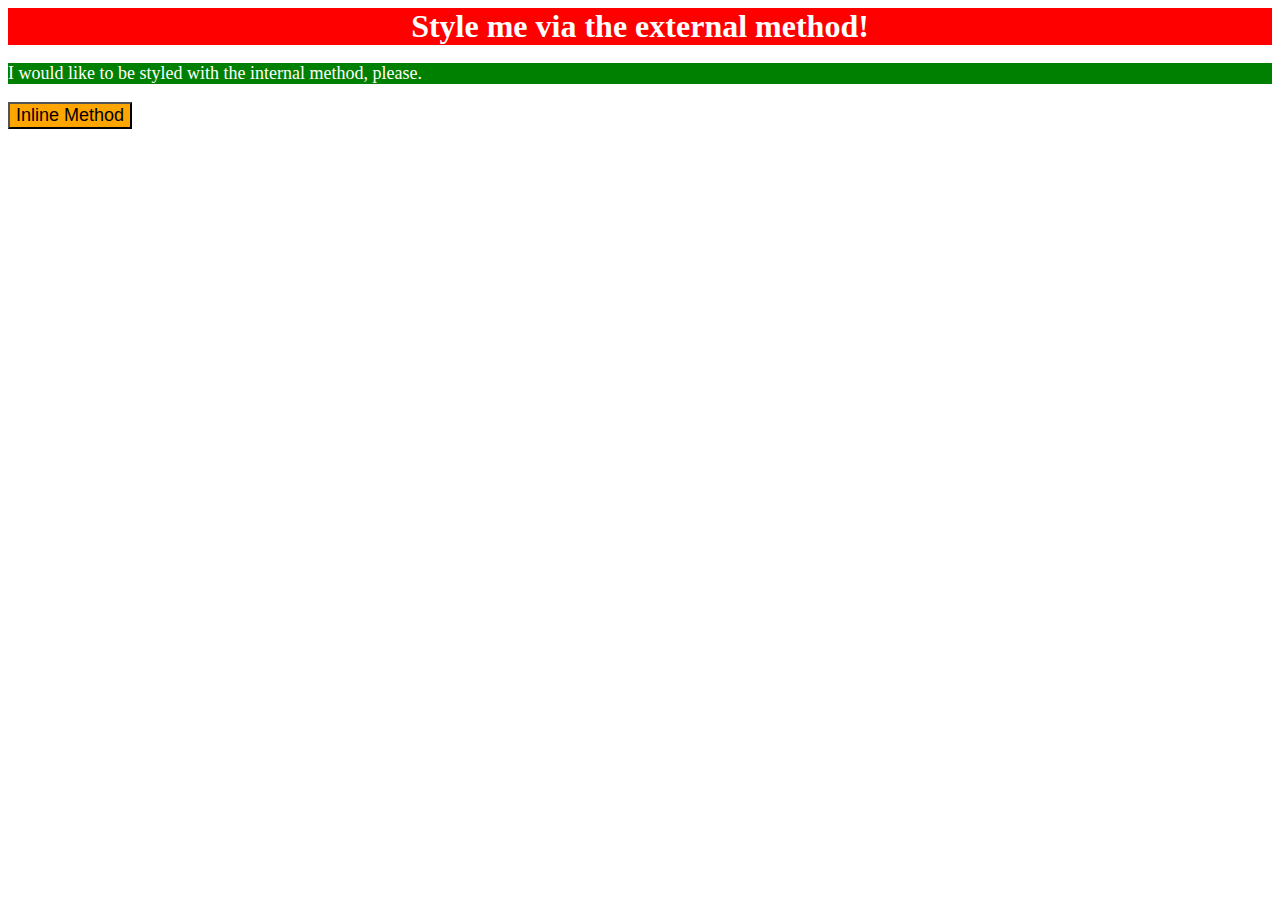
<file: foundations/01-css-methods/index.html>
<!DOCTYPE html>
<html lang="en">
  <head>
    <meta charset="UTF-8">
    <meta http-equiv="X-UA-Compatible" content="IE=edge">
    <meta name="viewport" content="width=device-width, initial-scale=1.0">
    <link rel="stylesheet" href="styles.css">
    <style>
      p {
        background-color: green;
        color: white;
        font-size: 18px;
      }
    </style>
    <title>Methods for Adding CSS</title>
  </head>
  <body>
    <div>Style me via the external method!</div>
    <p>I would like to be styled with the internal method, please.</p>
    <button style="background-color: orange; font-size: 18px;">Inline Method</button>
  </body>
</html>
</file>
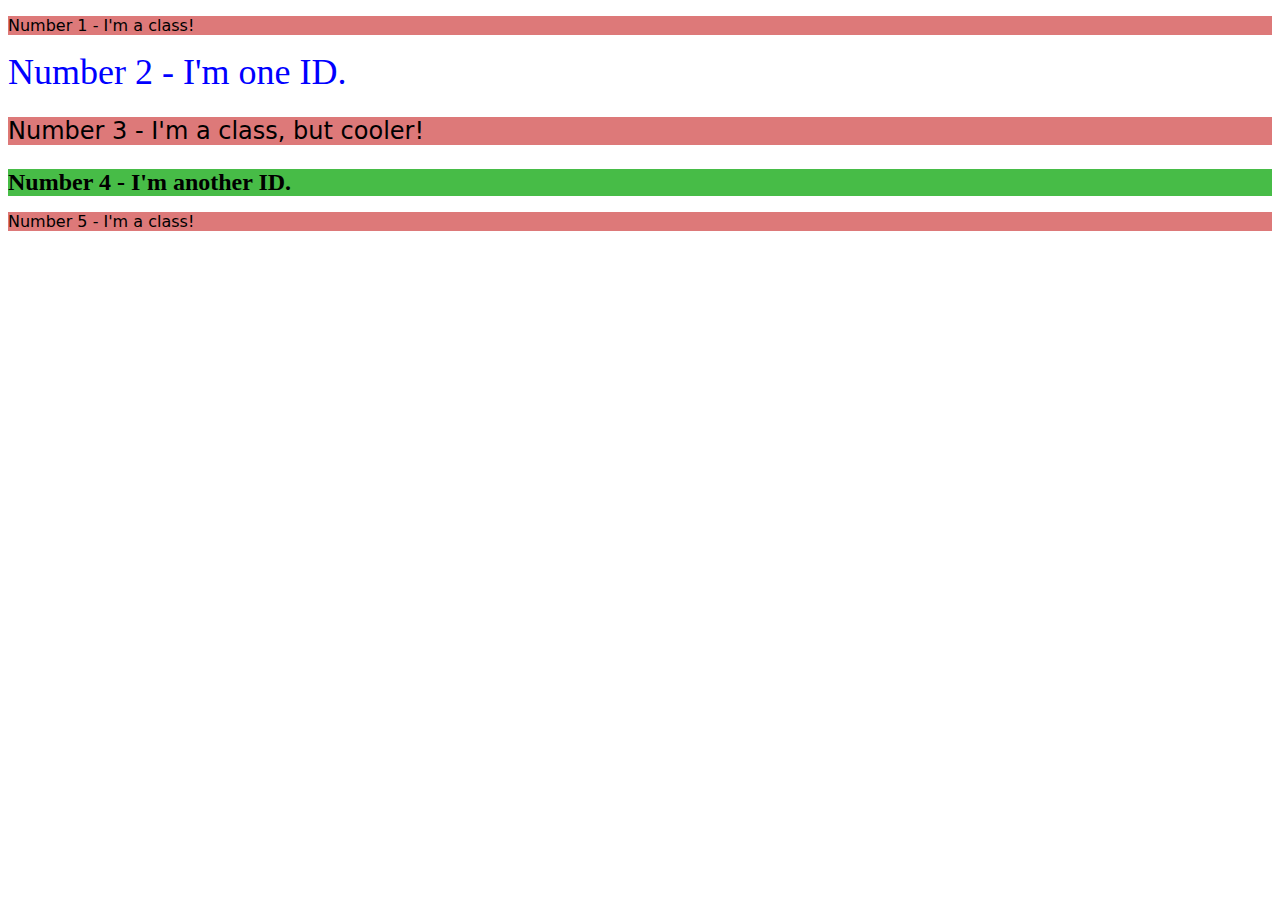
<file: foundations/02-class-id-selectors/index.html>
<!DOCTYPE html>
<html lang="en">
  <head>
    <meta charset="UTF-8">
    <meta http-equiv="X-UA-Compatible" content="IE=edge">
    <meta name="viewport" content="width=device-width, initial-scale=1.0">
    <title>Class and ID Selectors</title>
    <link rel="stylesheet" href="style.css">
  </head>
  <body>
    <p class="list">Number 1 - I'm a class!</p>
    <div id="main">Number 2 - I'm one ID.</div>
    <p class="list subsection">Number 3 - I'm a class, but cooler!</p>
    <div id="subsection">Number 4 - I'm another ID.</div>
    <p class="list">Number 5 - I'm a class!</p>
  </body>
</html>
</file>
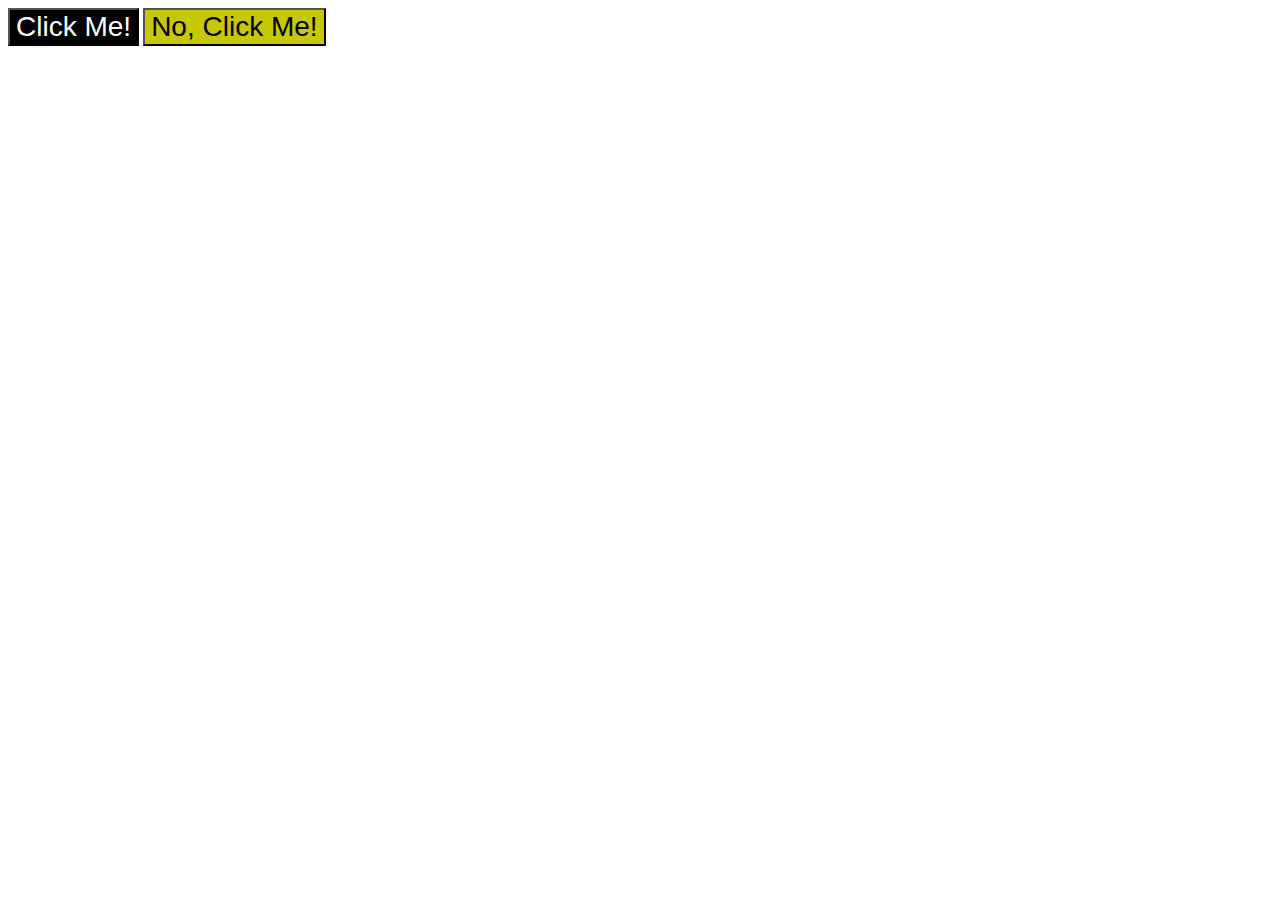
<file: foundations/03-grouping-selectors/index.html>
<!DOCTYPE html>
<html lang="en">
  <head>
    <meta charset="UTF-8">
    <meta http-equiv="X-UA-Compatible" content="IE=edge">
    <meta name="viewport" content="width=device-width, initial-scale=1.0">
    <title>Grouping Selectors</title>
    <link rel="stylesheet" href="style.css">
  </head>
  <body>
    <button class="main">Click Me!</button>
    <button class="list">No, Click Me!</button>
  </body>
</html>
</file>
<file: foundations/01-css-methods/styles.css>
div {
    color: white;
    background-color: red;
    font-size: 32px;
    text-align: center;
    font-weight: bold;
}
</file>
<file: foundations/02-class-id-selectors/style.css>
.list{
    background-color: #dd7979;
    font-family: Verdana, "DejaVu Sans", sans-serif;
}
#main{
    color: rgb(0, 0, 255);
    font-size: 36px;
}
#subsection{
    background-color: rgb(71, 188, 71);
    font-size: 24px;
    font-weight: 700;
}
.list.subsection{
    font-size: 24px;
}
</file>
<file: foundations/03-grouping-selectors/style.css>
.main, .list{
    font-size: 28px;
    font-family: Helvetica, "Times New Roman", sans-serif;
}
.main{
    color: #FFFFFF;
    background-color: #000000;
}
.list{
    background-color: rgb(200, 200, 0)
}
</file>
